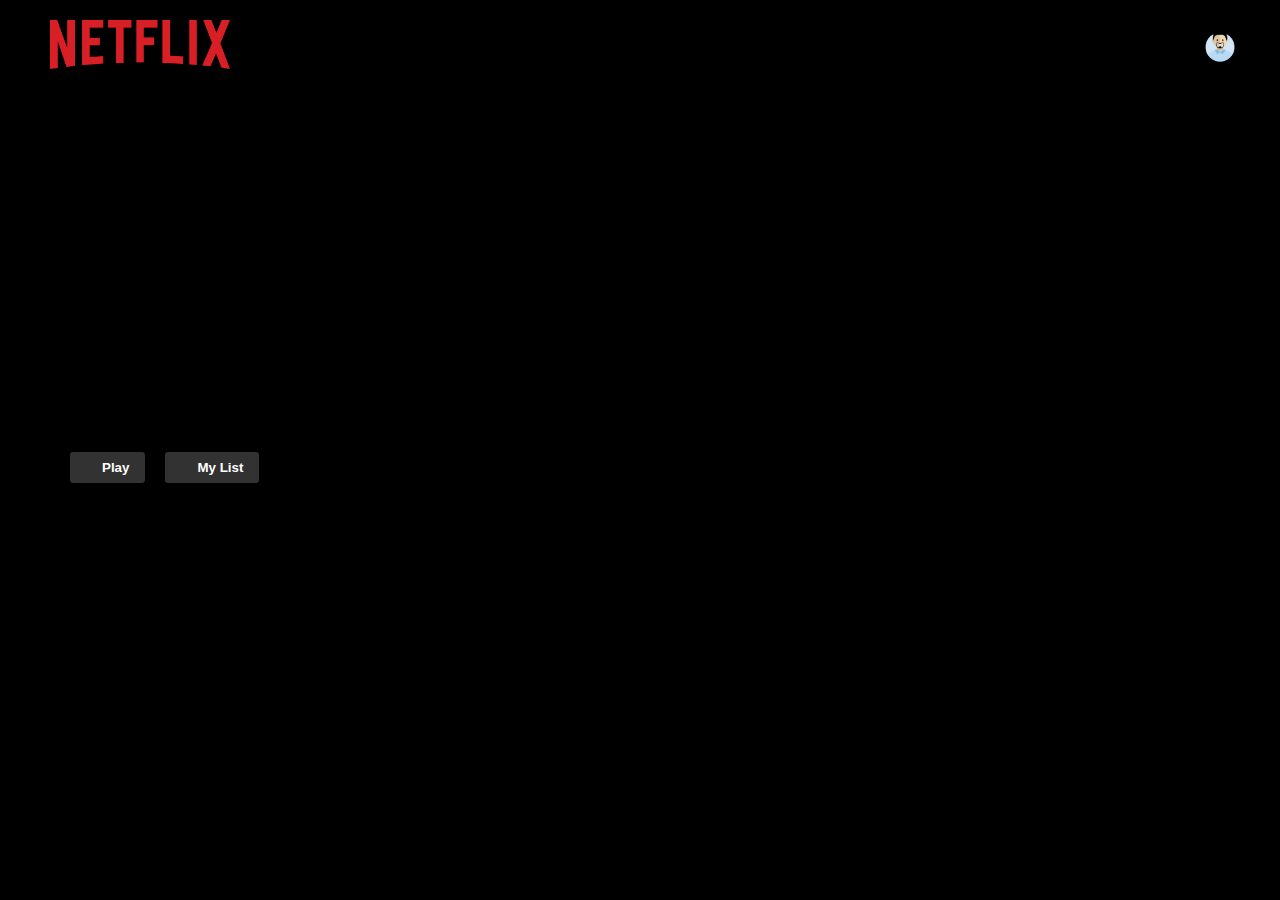
<file: index.html>
<!DOCTYPE html>
<html lang="en">
<head>
    <meta charset="UTF-8">
    <meta name="viewport" content="width=device-width, initial-scale=1.0">
    <title>Netflix</title>
    <link rel="stylesheet" href="netflix/index.css">
    <script src="netflix/index.js"></script>

</head>
<body>
    
    <!-- -----navbar----- -->

    <div class="nav">
        <div class="nav__left">
            <a href="index.html">
                <img class="nav_logo" src="netflix/images/n.webp" alt="">
            </a>
        </div>
        <div class="nav_right">
            <img class="nav_avatar" src="netflix/images/avt.png" alt="">
        </div>
    </div>

    <!-- -----banner--------- -->

    <header id="banner">
        <div id="banner_contents">
            <h1 id="banner_title"></h1>
            <div id="banner_buttons">
                <button id="banner_button">Play</button>
                <button id="banner_button">My List</button>
            </div>
                <p id="banner_description"></p>
        </div>
        <div id="banner_fadebutton"></div>
    </header>

    <!-- ---------row--------- -->

    <div id="headrow">
        <div class="row">
            <h2 class="row_title"></h2>
            <div class="row_posters"></div>
        </div>
    </div>

    <script>
        window.addEventListener("scroll" , function(){
            var nav = document.querySelector(".nav");
            nav.classList.toggle("active" , window.scrollY>0);
        })
    </script>


</body>
</html>
</file>
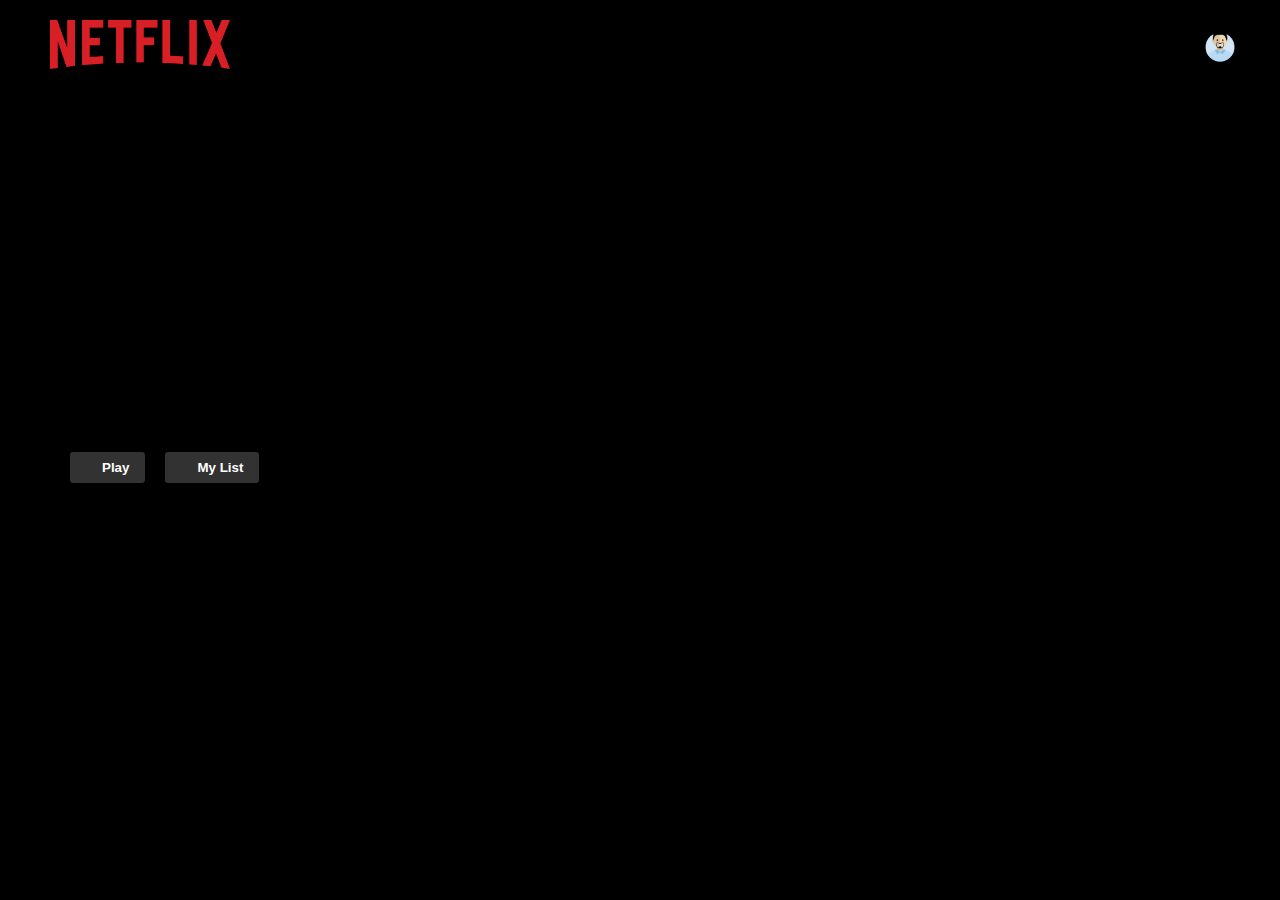
<file: netflix/index.html>
<!DOCTYPE html>
<html lang="en">
<head>
    <meta charset="UTF-8">
    <meta name="viewport" content="width=device-width, initial-scale=1.0">
    <title>Netflix</title>
    <link rel="stylesheet" href="index.css">
    <script src="index.js"></script>

</head>
<body>
    
    <!-- -----navbar----- -->

    <div class="nav">
        <div class="nav__left">
            <a href="index.html">
                <img class="nav_logo" src="images/n.webp" alt="">
            </a>
        </div>
        <div class="nav_right">
            <img class="nav_avatar" src="images/avt.png" alt="">
        </div>
    </div>

    <!-- -----banner--------- -->

    <header id="banner">
        <div id="banner_contents">
            <h1 id="banner_title"></h1>
            <div id="banner_buttons">
                <button id="banner_button">Play</button>
                <button id="banner_button">My List</button>
            </div>
                <p id="banner_description"></p>
        </div>
        <div id="banner_fadebutton"></div>
    </header>

    <!-- ---------row--------- -->

    <div id="headrow">
        <div class="row">
            <h2 class="row_title"></h2>
            <div class="row_posters"></div>
        </div>
    </div>

    <script>
        window.addEventListener("scroll" , function(){
            var nav = document.querySelector(".nav");
            nav.classList.toggle("active" , window.scrollY>0);
        })
    </script>


</body>
</html>
</file>
<file: netflix/index.css>
*{
    margin: 0;
    padding: 0;
}

body{
    background-color: rgb(0, 0, 0);
}

::-webkit-scrollbar{
    font: 7px;
    background-color:black;
}
::-webkit-scrollbar-thumb{
    background-color:white;
    border-radius: 10px;
}

.nav{
    position: fixed;
    top: 0;
    padding: 20px 40px;
    width: 100%;
    display: flex;
    align-items: center;
    justify-content: space-between;
    z-index: 1;
    transition-timing-function: ease-in;
    transition: all .5s;
}

.nav.active{
    background-color:black;
}

.nav__left{
    margin-left: 10px;
}

.nav_logo{
    width: 180px;
}

.nav_right{
    position: fixed;
    right: 30px;
    display: flex;
    margin-right: 10px;
}

.nav_avatar{
    width: 40px;
}

#banner{
    color: white;
    object-fit: contain;
    height: 644px;
    background-position: center;
    background-size: cover;
}

#banner_contents{
    margin-left: 70px;
    padding-top: 340px;
    height: 190px;
}

#banner_title{
    width: 45rem;
    line-height: 1.5;
    padding-top: 1rem;
    /* font-size: .9rem; */
    max-width: 360px;
    height: 80px;
}

#banner_button{
    cursor: pointer;
    color: white;
    border: none;
    outline:none;
    font-weight: 700;
    border-radius: .2rem;
    padding-left: 2rem;
    margin-top: 1rem;
    margin-bottom: 1rem;
    padding-right: 1rem;
    margin-right: 1rem;
    padding-top: .5rem;
    background-color:rgb(51, 50, 50);
    padding-bottom: .5rem;
}

#banner_button:hover{
    color:black;
    background-color:white;
    transition:all .3s;
}

#banner_fadebutton{
    height: 7.4rem;
    background: linear-gradient(180deg, transparent, rgba(37 , 37 , 37 ,.61) #111);
}

.row{
    margin-left:20px;
    color:white;
}

.row_poster{
    object-fit:contain;
    width: 100%;
    max-height:120px ;
    margin-right: 10px;
    transition:transform 500ms;
}

.row_poster::-webkit-scrollbar{
    display: none;
}

.row_posters{
    display: flex;
    overflow-y: hidden;
    overflow-x: hidden;
    padding: 20px;
}

.row_poster:hover{
    transform: scale(1.08);
}

.row_posterLarge,
.row_posterLarge1,
.row_posterLarge2{
    object-fit:contain;
    width:100px;
    max-height: 250px;
    margin-right: 10px;
    transition: transform 500ms;
}

.row_posterLarge:hover,
.row_posterLarge1:hover,
.row_posterLarge2:hover{
    transform: scale(1.09);
    opacity: 1;
    
}
</file>
